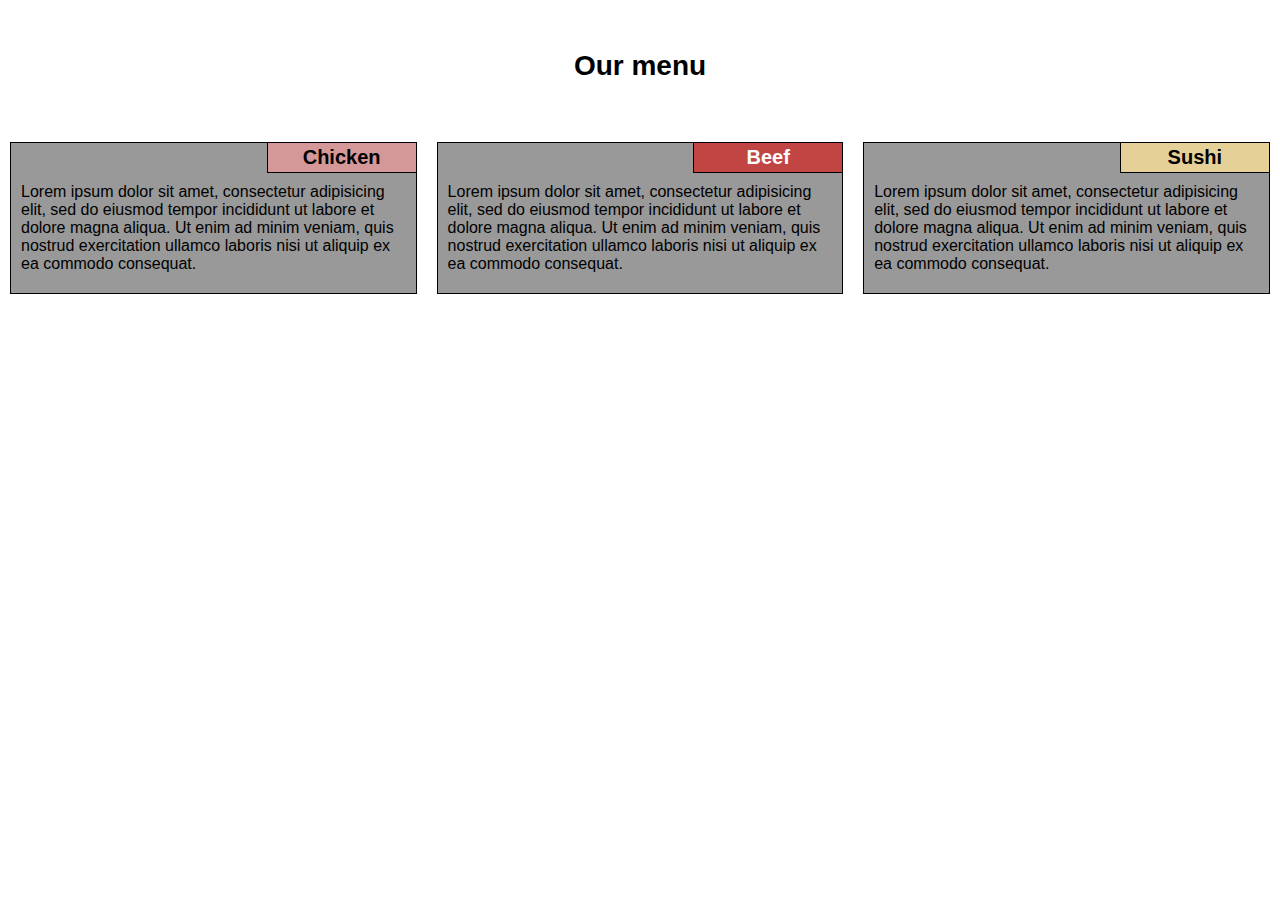
<file: module2-solution/index.html>
<!DOCTYPE html>
<html lang="en">
<head>
    <meta charset="UTF-8">
    <meta http-equiv="X-UA-Compatible" content="IE=edge">
    <meta name="viewport" content="width=device-width, initial-scale=1.0">
    <link rel="stylesheet" type="text/css" href="styles.css">
    <title>Document</title>
</head>
<body>
    <h1>Our menu</h1>
    <div id="container">
        <section class="col-lg-4 col-md-6 col-sm-12">
            <h2>Chicken</h2>
            <p>Lorem ipsum dolor sit amet, consectetur adipisicing elit, sed do eiusmod tempor incididunt ut labore et dolore magna aliqua. Ut enim ad minim veniam, quis nostrud exercitation ullamco laboris nisi ut aliquip ex ea commodo consequat.</p>
        </section>

        <section class="col-lg-4 col-md-6 col-sm-12">
            <h2>Beef</h2>
            <p>Lorem ipsum dolor sit amet, consectetur adipisicing elit, sed do eiusmod tempor incididunt ut labore et dolore magna aliqua. Ut enim ad minim veniam, quis nostrud exercitation ullamco laboris nisi ut aliquip ex ea commodo consequat.</p>
        </section>

        <section class="col-lg-4 col-md-12 col-sm-12">
            <h2>Sushi</h2>
            <p>Lorem ipsum dolor sit amet, consectetur adipisicing elit, sed do eiusmod tempor incididunt ut labore et dolore magna aliqua. Ut enim ad minim veniam, quis nostrud exercitation ullamco laboris nisi ut aliquip ex ea commodo consequat.</p>
        </section>
    </div>
</body>
</html>
</file>
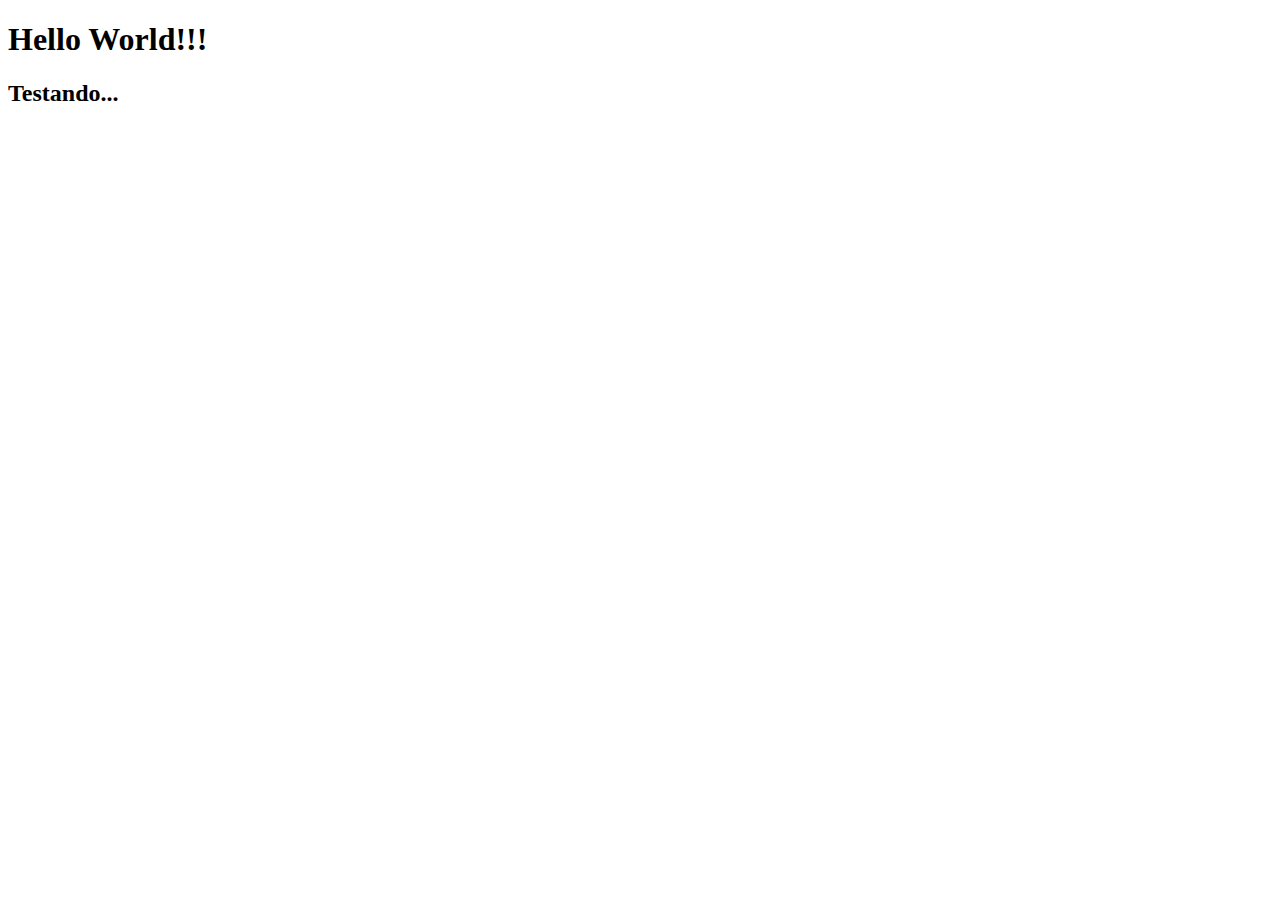
<file: site/index.html>
<!DOCTYPE html>
<html lang="en">
<head>
    <meta charset="UTF-8">
    <meta http-equiv="X-UA-Compatible" content="IE=edge">
    <meta name="viewport" content="width=device-width, initial-scale=1.0">
    <title>Document</title>
</head>
<body>
    <h1>Hello World!!!</h1>
    <h2>Testando...</h2>
</body>
</html>
</file>
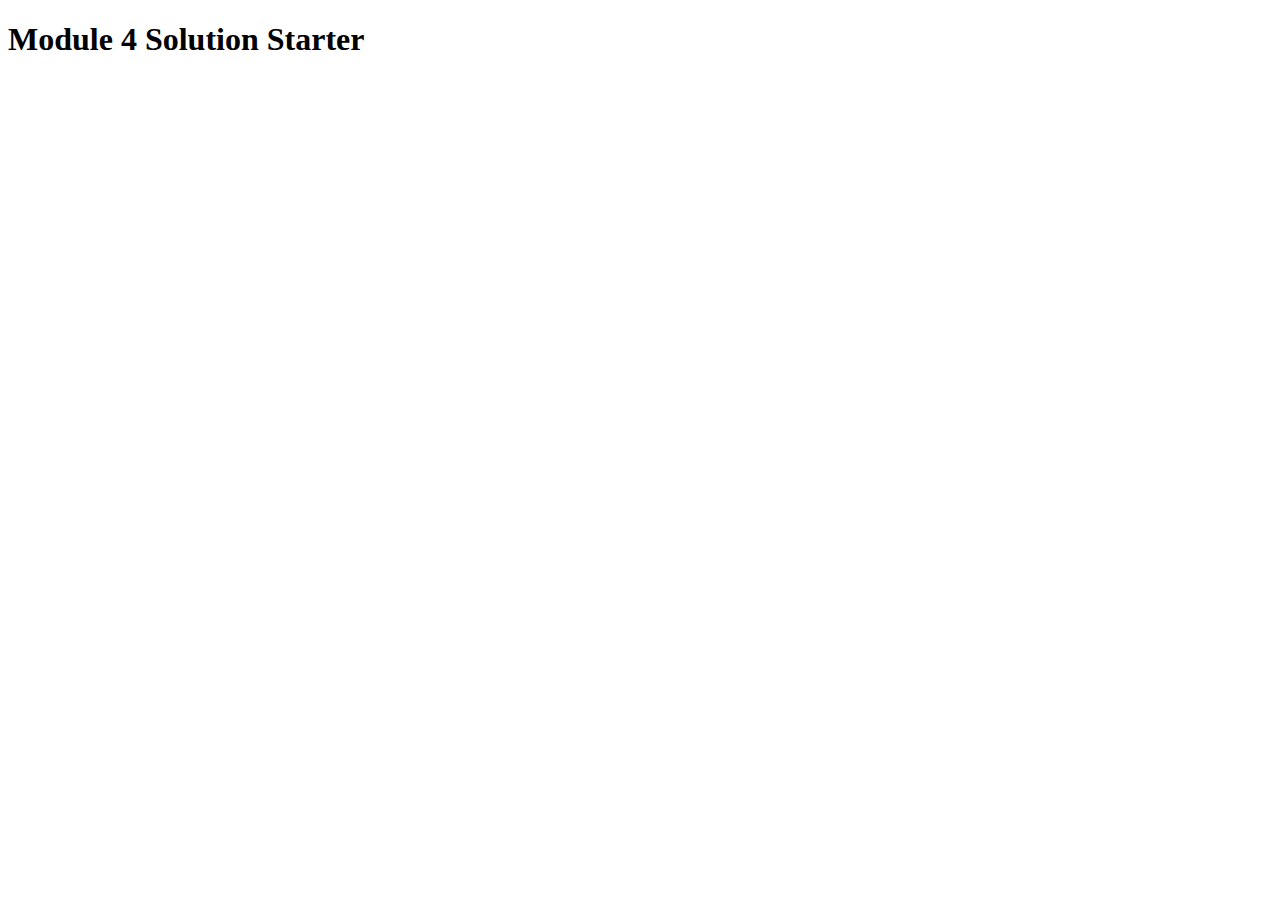
<file: module4-solution/easier/index.html>
<!DOCTYPE html>
<html>
<head>
  <meta charset="utf-8">
  <title>Module 4 Solution Starter</title>
  <script src="SpeakHello.js"></script>
  <script src="SpeakGoodBye.js"></script>
  <script src="script.js"></script>
</head>
<body>
  <h1>Module 4 Solution Starter</h1>
</body>
</html>
</file>
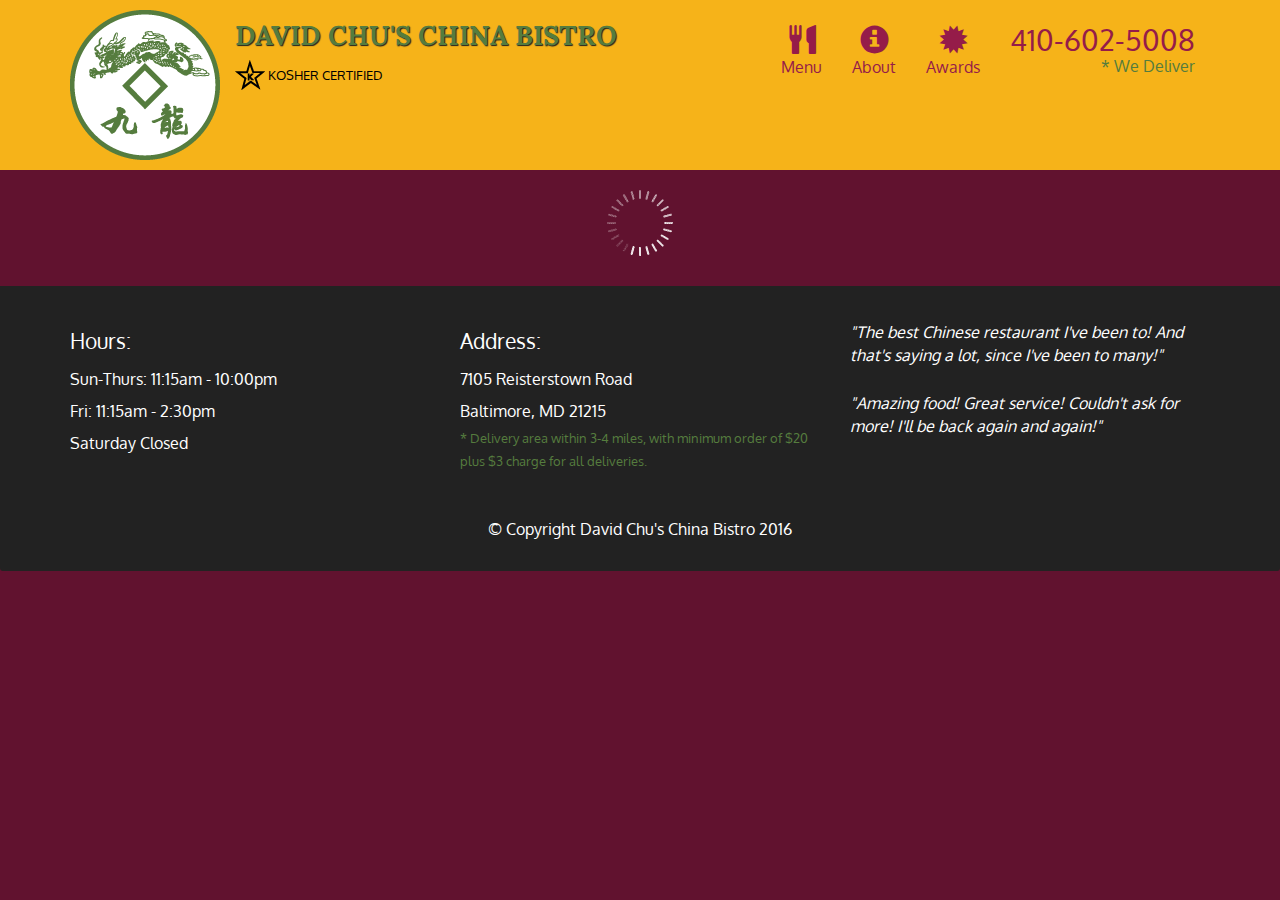
<file: module5-solution/assignment5-solution-starter/index.html>
<!doctype html>
<html lang="en">
  <head>
    <meta charset="utf-8">
    <meta http-equiv="X-UA-Compatible" content="IE=edge">
    <meta name="viewport" content="width=device-width, initial-scale=1">
    <title>David Chu's China Bistro</title>
    <link rel="stylesheet" href="css/bootstrap.min.css">
    <link rel="stylesheet" href="css/styles.css">
    <link href='https://fonts.googleapis.com/css?family=Oxygen:400,300,700' rel='stylesheet' type='text/css'>
    <link href='https://fonts.googleapis.com/css?family=Lora' rel='stylesheet' type='text/css'>
  </head>
<body>
  <header>
    <nav id="header-nav" class="navbar navbar-default">
      <div class="container">
        <div class="navbar-header">
          <a href="index.html" class="pull-left visible-md visible-lg">
            <div id="logo-img" alt="Logo image"></div>
          </a>

          <div class="navbar-brand">
            <a href="index.html"><h1>David Chu's China Bistro</h1></a>
            <p>
              <img src="images/star-k-logo.png" alt="Kosher certification">
              <span>Kosher Certified</span>
            </p>
          </div>

          <button id="navbarToggle" type="button" class="navbar-toggle collapsed" data-toggle="collapse" data-target="#collapsable-nav" aria-expanded="false">
            <span class="sr-only">Toggle navigation</span>
            <span class="icon-bar"></span>
            <span class="icon-bar"></span>
            <span class="icon-bar"></span>
          </button>
        </div>
        
        <div id="collapsable-nav" class="collapse navbar-collapse">
           <ul id="nav-list" class="nav navbar-nav navbar-right">
            <li id="navHomeButton" class="visible-xs active">
              <a href="index.html">
                <span class="glyphicon glyphicon-home"></span> Home</a>
            </li>
            <li id="navMenuButton">
              <a href="#" onclick="$dc.loadMenuCategories();">
                <span class="glyphicon glyphicon-cutlery"></span><br class="hidden-xs"> Menu</a>
            </li>
            <li>
              <a href="#">
                <span class="glyphicon glyphicon-info-sign"></span><br class="hidden-xs"> About</a>
            </li>
            <li>
              <a href="#">
                <span class="glyphicon glyphicon-certificate"></span><br class="hidden-xs"> Awards</a>
            </li>
            <li id="phone" class="hidden-xs">
              <a href="tel:410-602-5008">
                <span>410-602-5008</span></a><div>* We Deliver</div>
            </li>
          </ul><!-- #nav-list -->
        </div><!-- .collapse .navbar-collapse -->
      </div><!-- .container -->
    </nav><!-- #header-nav -->
  </header>

  <div id="call-btn" class="visible-xs">
    <a class="btn" href="tel:410-602-5008">
    <span class="glyphicon glyphicon-earphone"></span>
    410-602-5008
    </a>
  </div>
  <div id="xs-deliver" class="text-center visible-xs">* We Deliver</div>

  <div id="main-content" class="container"></div>

  <footer class="panel-footer">
    <div class="container">
      <div class="row">
        <section id="hours" class="col-sm-4">
          <span>Hours:</span><br>
          Sun-Thurs: 11:15am - 10:00pm<br>
          Fri: 11:15am - 2:30pm<br>
          Saturday Closed
          <hr class="visible-xs">
        </section>
        <section id="address" class="col-sm-4">
          <span>Address:</span><br>
          7105 Reisterstown Road<br>
          Baltimore, MD 21215
          <p>* Delivery area within 3-4 miles, with minimum order of $20 plus $3 charge for all deliveries.</p>
          <hr class="visible-xs">
        </section>
        <section id="testimonials" class="col-sm-4">
          <p>"The best Chinese restaurant I've been to! And that's saying a lot, since I've been to many!"</p>
          <p>"Amazing food! Great service! Couldn't ask for more! I'll be back again and again!"</p>
        </section>
      </div>
      <div class="text-center">&copy; Copyright David Chu's China Bistro 2016</div>
    </div>
  </footer>

  <!-- jQuery (Bootstrap JS plugins depend on it) -->
  <script src="js/jquery-2.1.4.min.js"></script>
  <script src="js/bootstrap.min.js"></script>
  <script src="js/ajax-utils.js"></script>
  <script src="js/script.js"></script>
</body>
</html>
</file>
<file: module2-solution/styles.css>
*{
    border: 0;
    margin: 0;
    border: 0;
    box-sizing: border-box;
    font-family: Arial, Helvetica, sans-serif;
    font-size: 16px;
}

#container{
    width: 100%;
}

h1{
    text-align: center;
    padding: 50px;
    font-size: 175%;
}

h2{
    border: 1px solid black;
    position: absolute;
    top: 10px;
    right: 10px;
    width: 150px;
    padding: 3px;
    text-align: center;
}

section{
    position: relative;
}

section h2{
    font-size: 125%;
}

section:nth-child(1) h2{
    background: #d59898;
}
section:nth-child(2) h2{
    background: #c14543;
    color: #ffffff;
}
section:nth-child(3) h2{
    background: #e5d198;
}

p{
    clear: right;
    padding: 40px 10px 20px 10px;
    border: 1px solid black;
    margin: 10px;
    background-color: #999999;
}

@media (min-width: 992px){
    .col-lg-1, .col-lg-2, .col-lg-3, .col-lg-4, .col-lg-5, .col-lg-6, .col-lg-7, .col-lg-8, .col-lg-9, .col-lg-10,
    .col-lg-11, .col-lg-12 {
        float: left;
    }
    .col-lg-1 { width: 8.33%;  }
    .col-lg-2 { width: 16.66%; }
    .col-lg-3 { width: 25%;    }
    .col-lg-4 { width: 33.33%; }
    .col-lg-5 { width: 41.66%; }
    .col-lg-6 { width: 50%;    }
    .col-lg-7 { width: 58.33%; }
    .col-lg-8 { width: 66.66%; }
    .col-lg-9 { width: 74.99%; }
    .col-lg-10{ width: 83.33%; }
    .col-lg-11{ width: 91.66%; }
    .col-lg-12{ width: 100%;   }
}

@media (min-width: 768px) and (max-width: 991px){
    .col-md-1, .col-md-2, .col-md-3, .col-md-4, .col-md-5, .col-md-6, .col-md-7, .col-md-8, .col-md-9, .col-md-10,
    .col-md-11, .col-md-12 {
        float: left;
    }
    .col-md-1 { width: 8.33%;   }
    .col-md-2 { width: 16.66%;  }
    .col-md-3 { width: 25%;     }
    .col-md-4 { width: 33.33%;  }
    .col-md-5 { width: 41.66%;  }
    .col-md-6 { width: 50%;     }
    .col-md-7 { width: 58.33%;  }
    .col-md-8 { width: 66.66%;  }
    .col-md-9 { width: 74.99%;  }
    .col-md-10 { width: 83.33%; }
    .col-md-11 { width: 91.66%; }
    .col-md-12 { width: 100%;   }
}

@media (max-width: 767px){
    .col-sm-1, .col-sm-2, .col-sm-3, .col-sm-4, .col-sm-5, .col-sm-6, .col-sm-7, .col-sm-8, .col-sm-9, .col-sm-10,
    .col-sm-11, .col-sm-12 {
        float: left;
    }
    .col-sm-1 { width: 8.33%;   }
    .col-sm-2 { width: 16.66%;  }
    .col-sm-3 { width: 25%;     }
    .col-sm-4 { width: 33.33%;  }
    .col-sm-5 { width: 41.66%;  }
    .col-sm-6 { width: 50%;     }
    .col-sm-7 { width: 58.33%;  }
    .col-sm-8 { width: 66.66%;  }
    .col-sm-9 { width: 74.99%;  }
    .col-sm-10 { width: 83.33%; }
    .col-sm-11 { width: 91.66%; }
    .col-sm-12 { width: 100%;   }
}
</file>
<file: module5-solution/assignment5-solution-starter/css/styles.css>
body {
  font-size: 16px;
  color: #fff;
  background-color: #61122f;
  font-family: 'Oxygen', sans-serif;
}

/** HEADER **/
#header-nav {
  background-color: #f6b319;
  border-radius: 0;
  border: 0;
}

#logo-img {
  background: url('../images/restaurant-logo_large.png') no-repeat;
  width: 150px;
  height: 150px;
  margin: 10px 15px 10px 0;
}

.navbar-brand {
  padding-top: 25px;
}
.navbar-brand h1 { /* Restaurant name */
  font-family: 'Lora', serif;
  color: #557c3e;
  font-size: 1.5em;
  text-transform: uppercase;
  font-weight: bold;
  text-shadow: 1px 1px 1px #222;
  margin-top: 0;
  margin-bottom: 0;
  line-height: .75;
}
.navbar-brand a:hover, .navbar-brand a:focus {
  text-decoration: none;
}
.navbar-brand p { /* Kosher cert */
  color: #000;
  text-transform: uppercase;
  font-size: .7em;
  margin-top: 15px;
}
.navbar-brand p span { /* Star-K */
  vertical-align: middle;
}

#nav-list {
  margin-top: 10px;
}
#nav-list a {
  color: #951C49;
  text-align: center;
}
#nav-list a:hover {
  background: #E7E7E7;
}
#nav-list a span {
  font-size: 1.8em;
}

#phone {
  margin-top: 5px;
}
#phone a { /* Phone number */
  text-align: right;
  padding-bottom: 0;
}
#phone div { /* We Deliver */
  color: #557c3e;
  text-align: right;
  padding-right: 15px;
}

.navbar-header button.navbar-toggle, .navbar-header .icon-bar {
  border: 1px solid #61122f;
}
.navbar-header button.navbar-toggle {
  clear: both;
  margin-top: -30px;
}
/* END HEADER */

/* FOOTER */
.panel-footer {
  margin-top: 30px;
  padding-top: 35px;
  padding-bottom: 30px;
  background-color: #222;
  border-top: 0;
}
.panel-footer div.row {
  margin-bottom: 35px;
}
#hours, #address {
  line-height: 2;
}
#hours > span, #address > span {
  font-size: 1.3em;
}
#address p {
  color: #557c3e;
  font-size: .8em;
  line-height: 1.8;
}
#testimonials {
  font-style: italic;
}
#testimonials p:nth-child(2) {
  margin-top: 25px;
}
/* END FOOTER */



/* HOME PAGE */
.container .jumbotron {
  box-shadow: 0 0 50px #3F0C1F;
  border: 2px solid #3F0C1F;
}

#menu-tile, #specials-tile, #map-tile {
  height: 250px;
  width: 100%;
  margin-bottom: 15px;
  position: relative;
  border: 2px solid #3F0C1F;
  overflow: hidden;
}
#menu-tile:hover, #specials-tile:hover, #map-tile:hover {
  box-shadow: 0 1px 5px 1px #cccccc;
}
#menu-tile {
  background: url('../images/menu-tile.jpg') no-repeat;
  background-position: center;
}
#specials-tile {
  background: url('../images/specials-tile.jpg') no-repeat;
  background-position: center;
}
#menu-tile span, #specials-tile span, #map-tile span {
  position: absolute;
  bottom: 0;
  right: 0;
  width: 100%;
  text-align: center;
  font-size: 1.6em;
  text-transform: uppercase;
  background-color: #000;
  color: #fff;
  opacity: .8;
}
/* END HOME PAGE */

/* MENU CATEGORIES PAGE */
.category-tile { 
  position: relative;
  border: 2px solid #3F0C1F;
  overflow: hidden;
  width: 200px;
  height: 200px;
  margin: 0 auto 15px;
}
.category-tile span {
  position: absolute;
  bottom: 0;
  right: 0;
  width: 100%;
  text-align: center;
  font-size: 1.2em;
  text-transform: uppercase;
  background-color: #000;
  color: #fff;
  opacity: .8;
}
.category-tile:hover {
  box-shadow: 0 1px 5px 1px #cccccc;
}

#menu-categories-title + div {
  margin-bottom: 50px;
}
/* END MENU CATEGORIES PAGE */

/* SINGLE CATEGORY PAGE */
.menu-item-tile {
  margin-bottom: 25px;
}
.menu-item-tile hr {
  width: 80%;
}
.menu-item-tile .menu-item-price {
  font-size: 1.1em;
  text-align: right;
  margin-top: -15px;
  margin-right: -15px;
}
.menu-item-tile .menu-item-price span {
  font-size: .6em;
}
.menu-item-photo {
  position: relative;
  border: 2px solid #3F0C1F; 
  overflow: hidden;
  padding: 0;
  margin-right: -15px;
  margin-left: auto;
  margin-bottom: 20px;
  max-width: 250px;
}
.menu-item-photo div {
  position: absolute;
  bottom: 0;
  right: 0;
  width: 80px;
  background-color: #557c3e;
  text-align: center;
}
.menu-item-description {
  padding-right: 30px;
}
h3.menu-item-title {
  margin: 0 0 10px;
}
.menu-item-details {
  font-size: .9em;
  font-style: italic;
}
/* END SINGLE CATEGORY PAGE */


/********** Large devices only **********/
@media (min-width: 1200px) {
  .container .jumbotron {
    background: url('../images/jumbotron_1200.jpg') no-repeat;
    height: 675px;
  }
}

/********** Medium devices only **********/
@media (min-width: 992px) and (max-width: 1199px) {
  /* Header */
  #logo-img {
    background: url('../images/restaurant-logo_medium.png') no-repeat;
    width: 100px;
    height: 100px;
    margin: 5px 5px 5px 0;
  }
  /* End Header */

  /* Home Page */
  .container .jumbotron {
    background: url('../images/jumbotron_992.jpg') no-repeat;
    height: 558px;
  }
  /* End Home Page */
}

/********** Small devices only **********/
@media (min-width: 768px) and (max-width: 991px) {
  /* Home Page */
  .container .jumbotron {
    background: url('../images/jumbotron_768.jpg') no-repeat;
    height: 432px;
  }
  /* End Home Page */
}

/********** Extra small devices only **********/
@media (max-width: 767px) {
  /* Header */
  .navbar-brand {
    padding-top: 10px;
    height: 80px;
  }
  .navbar-brand h1 { /* Restaurant name */
    padding-top: 10px;
    font-size: 5vw; /* 1vw = 1% of viewport width */
  }
  .navbar-brand p { /* Kosher cert */
    font-size: .6em;
    margin-top: 12px;
  }
  .navbar-brand p img { /* Star-K */
    height: 20px;
  }

  #collapsable-nav a { /* Collapsed nav menu text */
    font-size: 1.2em;
  }
  #collapsable-nav a span { /* Collapsed nav menu glyph */
    font-size: 1em;
    margin-right: 5px;
  }

  #call-btn > a {
    font-size: 1.5em;
    display: block;
    margin: 0 20px;
    padding: 10px;
    border: 2px solid #fff;
    background-color: #f6b319;
    color: #951c49;
  }
  #xs-deliver {
    margin-top: 5px;
    font-size: .7em;
    letter-spacing: .1em;
    text-transform: uppercase;
  }
  /* End Header */

  /* Footer */
  .panel-footer section {
    margin-bottom: 30px;
    text-align: center;
  }
  .panel-footer section:nth-child(3) {
    margin-bottom: 0; /* margin already exists on the whole row */
  }
  .panel-footer section hr {
    width: 50%;
  }
  /* End Footer */

  /* Home Page */
  .container .jumbotron {
    margin-top: 30px;
    padding: 0;
  }
  #menu-tile, #specials-tile {
    width: 360px;
    margin: 0 auto 15px;
  }

  .menu-item-photo {
    margin-right: auto;
  }
  .menu-item-tile .menu-item-price {
    text-align: center;
  }
  .menu-item-description {
    text-align: center;;
  }
}


/********** Super extra small devices Only :-) (e.g., iPhone 4) **********/
@media (max-width: 479px) {
  /* Header */
  .navbar-brand h1 { /* Restaurant name */
    padding-top: 5px;
    font-size: 6vw;
  }
  /* End Header */
  
  /* Home page */
  #menu-tile, #specials-tile {
    width: 280px;
    margin: 0 auto 15px;
  }

  .col-xxs-12 {
    position: relative;
    min-height: 1px;
    padding-right: 15px;
    padding-left: 15px;
    float: left;
    width: 100%;
  }
}
</file>
